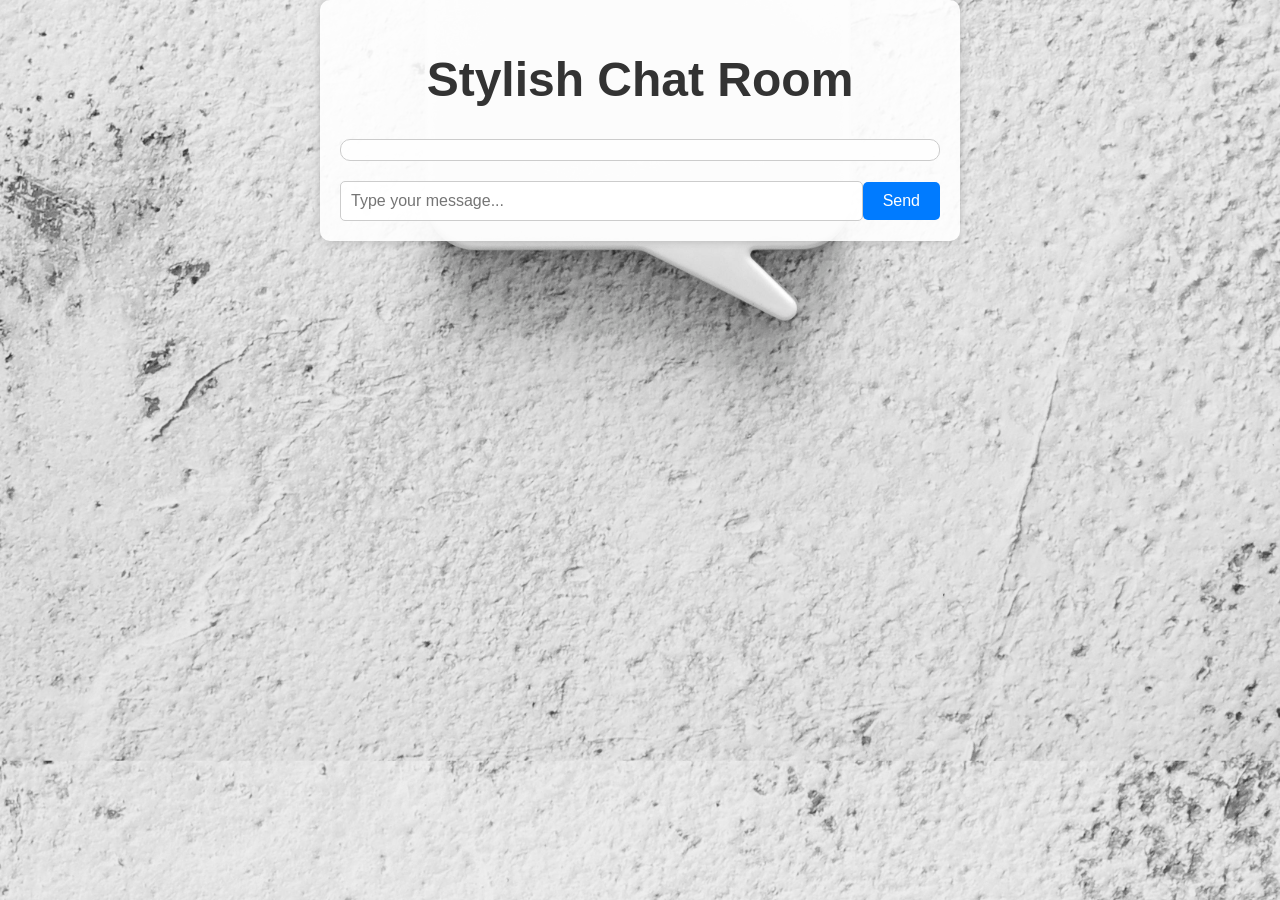
<file: index.html>
<!DOCTYPE html>
<html lang="en">
<head>
    <meta charset="UTF-8">
    <meta name="viewport" content="width=device-width, initial-scale=1.0">
    <link rel="stylesheet" href="style.css">
    <title>Stylish Chat App</title>
</head>
<body>
    <div class="chat-container">
        <div class="chat-header">
            <h1>Stylish Chat Room</h1>
        </div>
        <div class="chat-messages">
            <!-- Display messages here -->
        </div>
        <div class="chat-input">
            <input type="text" id="message-input" placeholder="Type your message...">
            <button id="send-button">Send</button>
        </div>
    </div>
    <script src="script.js"></script>
</body>
</html>
</file>
<file: style.css>
/* style.css */
body {
    font-family: 'Segoe UI', sans-serif;
    margin: 0;
    padding: 0;
    background-image: url('/images/chat.jpg'); /* Add your own background image */
    background-size: cover;
    background-position: center;
}

.chat-container {
    max-width: 600px;
    margin: 0 auto;
    padding: 20px;
    background-color: rgba(255, 255, 255, 0.9); /* Slightly transparent white background */
    border-radius: 10px;
    box-shadow: 0 0 10px rgba(0, 0, 0, 0.2);
}

.chat-header {
    text-align: center;
    margin-bottom: 20px;
    color: #333;
    font-size: 24px;
}

.chat-messages {
    overflow-y: scroll;
    max-height: 300px;
    padding: 10px;
    border: 1px solid #ccc;
    border-radius: 10px;
    background-color: rgba(255, 255, 255, 0.8); /* Slightly transparent white background */
}

.chat-input {
    display: flex;
    justify-content: space-between;
    align-items: center;
    margin-top: 20px;
}

#message-input {
    flex-grow: 1;
    padding: 10px;
    border: 1px solid #ccc;
    border-radius: 5px;
    font-size: 16px;
    background-color: rgba(255, 255, 255, 0.9); /* Slightly transparent white input background */
}

#send-button {
    background-color: #007bff;
    color: #fff;
    border: none;
    border-radius: 5px;
    padding: 10px 20px;
    cursor: pointer;
    transition: background-color 0.3s ease;
    font-size: 16px;
}

#send-button:hover {
    background-color: #0056b3;
}

/* Animate chat messages */
.chat-messages .message {
    opacity: 0; /* Initially hidden */
    animation: fadeIn 0.5s ease forwards; /* Fade in animation */
}

@keyframes fadeIn {
    to {
        opacity: 1;
    }
}
</file>
<file: main/style.css>
/* style.css */
body {
    font-family: 'Segoe UI', sans-serif;
    margin: 0;
    padding: 0;
    background-image: url('/images/chat.jpg'); /* Add your own background image */
    background-size: cover;
    background-position: center;
}

.chat-container {
    max-width: 600px;
    margin: 0 auto;
    padding: 20px;
    background-color: rgba(255, 255, 255, 0.9); /* Slightly transparent white background */
    border-radius: 10px;
    box-shadow: 0 0 10px rgba(0, 0, 0, 0.2);
}

.chat-header {
    text-align: center;
    margin-bottom: 20px;
    color: #333;
    font-size: 24px;
}

.chat-messages {
    overflow-y: scroll;
    max-height: 300px;
    padding: 10px;
    border: 1px solid #ccc;
    border-radius: 10px;
    background-color: rgba(255, 255, 255, 0.8); /* Slightly transparent white background */
}

.chat-input {
    display: flex;
    justify-content: space-between;
    align-items: center;
    margin-top: 20px;
}

#message-input {
    flex-grow: 1;
    padding: 10px;
    border: 1px solid #ccc;
    border-radius: 5px;
    font-size: 16px;
    background-color: rgba(255, 255, 255, 0.9); /* Slightly transparent white input background */
}

#send-button {
    background-color: #007bff;
    color: #fff;
    border: none;
    border-radius: 5px;
    padding: 10px 20px;
    cursor: pointer;
    transition: background-color 0.3s ease;
    font-size: 16px;
}

#send-button:hover {
    background-color: #0056b3;
}

/* Animate chat messages */
.chat-messages .message {
    opacity: 0; /* Initially hidden */
    animation: fadeIn 0.5s ease forwards; /* Fade in animation */
}

@keyframes fadeIn {
    to {
        opacity: 1;
    }
}
</file>
